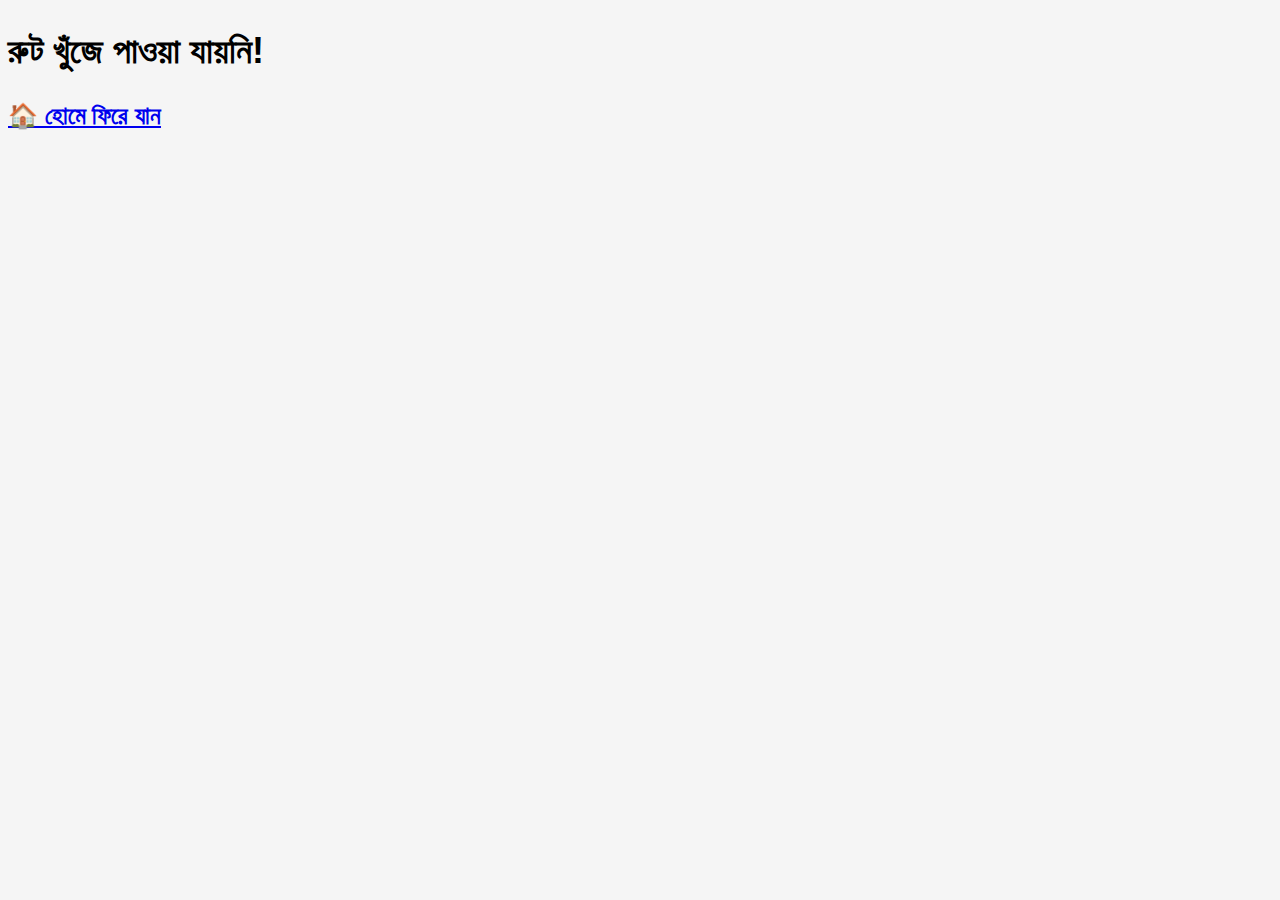
<file: stoppage.html>
<!DOCTYPE html>
<html lang="bn">
<head>
  <meta charset="UTF-8">
  <meta name="viewport" content="width=device-width, initial-scale=1.0">
  <title>স্টপেজ তালিকা</title>
  <link href="https://cdn.jsdelivr.net/npm/bootstrap@5.3.0/dist/css/bootstrap.min.css" rel="stylesheet">
  <link rel="stylesheet" href="style.css">
</head>
<body>
  <div class="container py-3">
    <div class="route-card bg-white rounded shadow-sm p-2 text-center">
      <h2 id="routeName"></h2>
      <p id="routePath"></p>
    </div>
    <div class="mt-3">
      <ul id="stoppageList" class="list-group"></ul>
    </div>
  </div>

  <script src="script.js"></script>
</body>
</html>
</file>
<file: style.css>
body {
  background: #f5f5f5;
  font-family: 'Segoe UI', sans-serif;
}

.route-card {
  cursor: pointer;
  transition: all 0.2s ease-in-out;
}

.route-card:hover {
  transform: scale(1.02);
  background-color: #e9f7ef;
}

.autocomplete-box {
  max-height: 200px;
  overflow-y: auto;
  z-index: 999;
}

.autocomplete-item {
  padding: 8px 12px;
  cursor: pointer;
}

.autocomplete-item:hover {
  background-color: #f1f1f1;
}

#resetFrom, #resetTo {
  font-size: 0.8rem;
  padding: 2px 8px;
  z-index: 10;
}
</file>
